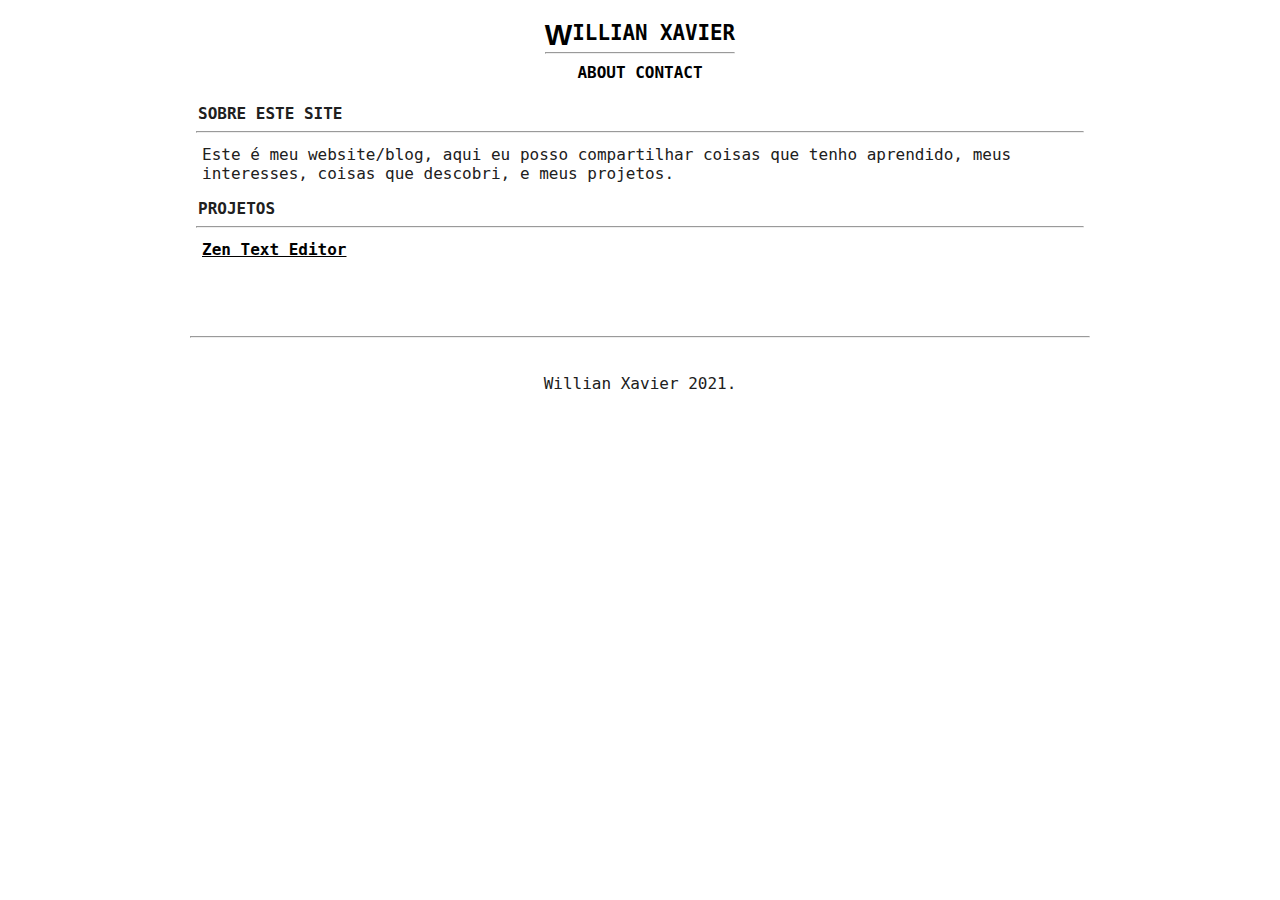
<file: index.html>
<!DOCTYPE html>
<html lang="en">
<head>
    <meta charset="UTF-8">
    <meta name="viewport" content="width=device-width, initial-scale=1.0">
    <meta name="author" content="Willian Xavier">
    <meta name="keywords" content="C, C++, HTML, CSS, Development">
    <link rel="stylesheet" href="style.css">
    <title>Willian Xavier's Website</title>
    
</head>
<body>
        <!-- header -->
        <header title="Willian Xavier">
                <a style="text-decoration: none;color: black;" href="./index.html">
                    <h1><span>W</span>ILLIAN XAVIER</h1>
                </a>
                <hr style="margin: 0 auto;">
        </header>
        <nav>
            <ul>
                <li><a href="./about.html"><strong>ABOUT</strong></a></li>
                <li><a href="./contact.html"><strong>CONTACT</strong></a> </li>
            </ul>
        </nav>
<main>
    <!-- about -->
    <section>
        <h2>Sobre este site</h2>
        <hr>
        <p>
            Este é meu website/blog, aqui eu posso compartilhar coisas que tenho aprendido,
            meus interesses, coisas que descobri, e meus projetos.
        </p>
        <!--
        <p>This is my personal website/blog, here I can share with the world the things I have learned,
            some of my interests, things I have discovered, and my projects.
        </p>
        -->
    </section>

    <!-- projects -->
    <section>
        <h2>Projetos</h2>
        <hr>
        <p class="article-p">
            <a class="article-link" href="./text_editor.html"><b> Zen Text Editor</b></a><br>
        </p>
    </section>
    </main>

       <br>
       <br>
       <br>

    <hr>

    <!-- footer -->
    <footer>
        <p>Willian Xavier 2021.</p>
    </footer>

</body>
</html>
</file>
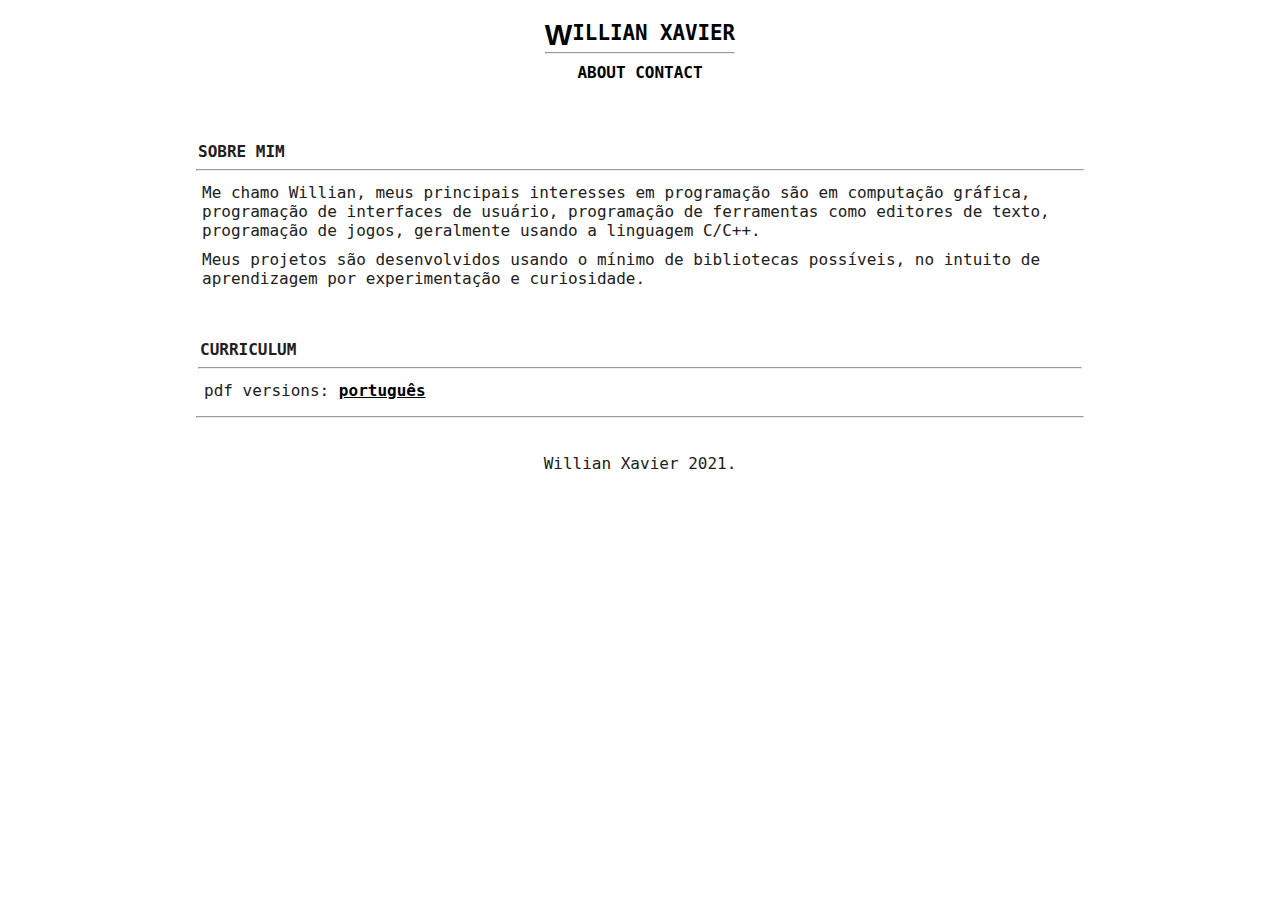
<file: about.html>
<!DOCTYPE html>
<html lang="en">
<head>
    <meta charset="UTF-8">
    <meta name="viewport" content="width=device-width, initial-scale=1.0">
    <meta name="author" content="Willian Xavier">
    <meta name="keywords" content="C, C++, HTML, CSS, Development">
    <link rel="stylesheet" href="style.css">
    <title>Willian Xavier's Website</title>
</head>
<body>
        <!-- header -->
        <header title="Willian Xavier">
                <a style="text-decoration: none;color: black;" href="./index.html">
                    <h1><span>W</span>ILLIAN XAVIER</h1>
                </a>
                <hr style="margin: 0 auto;">
        </header>
        <nav>
            <ul>
                <li><a href="./about.html"><strong>ABOUT</strong></a></li>
                <li><a href="./contact.html"><strong>CONTACT</strong></a> </li>
            </ul>
        </nav>
<main>
    <br>
    <br>
    <!-- Email -->
    <section>
        <h2>Sobre Mim</h2>
        <hr>
        <p class="article-p">
            Me chamo Willian, 
            meus principais interesses em programação são em computação gráfica, programação de interfaces de usuário, 
            programação de ferramentas como editores de texto, programação de jogos, geralmente usando a linguagem C/C++.
        </p
        <hr>
        <p class="article-p">

            Meus projetos são desenvolvidos usando o mínimo de bibliotecas possíveis, no intuito de aprendizagem
            por experimentação e curiosidade.
        </p
    </section>

    <br>
    <br>

    <!-- curriculum -->
    <section>
        <h2>curriculum</h2>
        <hr>
        <p class="article-p">
        pdf versions: <a class="article-link" href="https://docs.google.com/document/d/18oARkLs3rNPBYTbiYm46BtV99V6IQfuug_qEXWbjXCo/edit?usp=sharing" target="_blank">português</a>
        <br>
        </p>
    </section>

    <hr>

    <!-- footer -->
    <footer>
        <p>Willian Xavier 2021.</p>
    </footer>

</body>
</html>
</file>
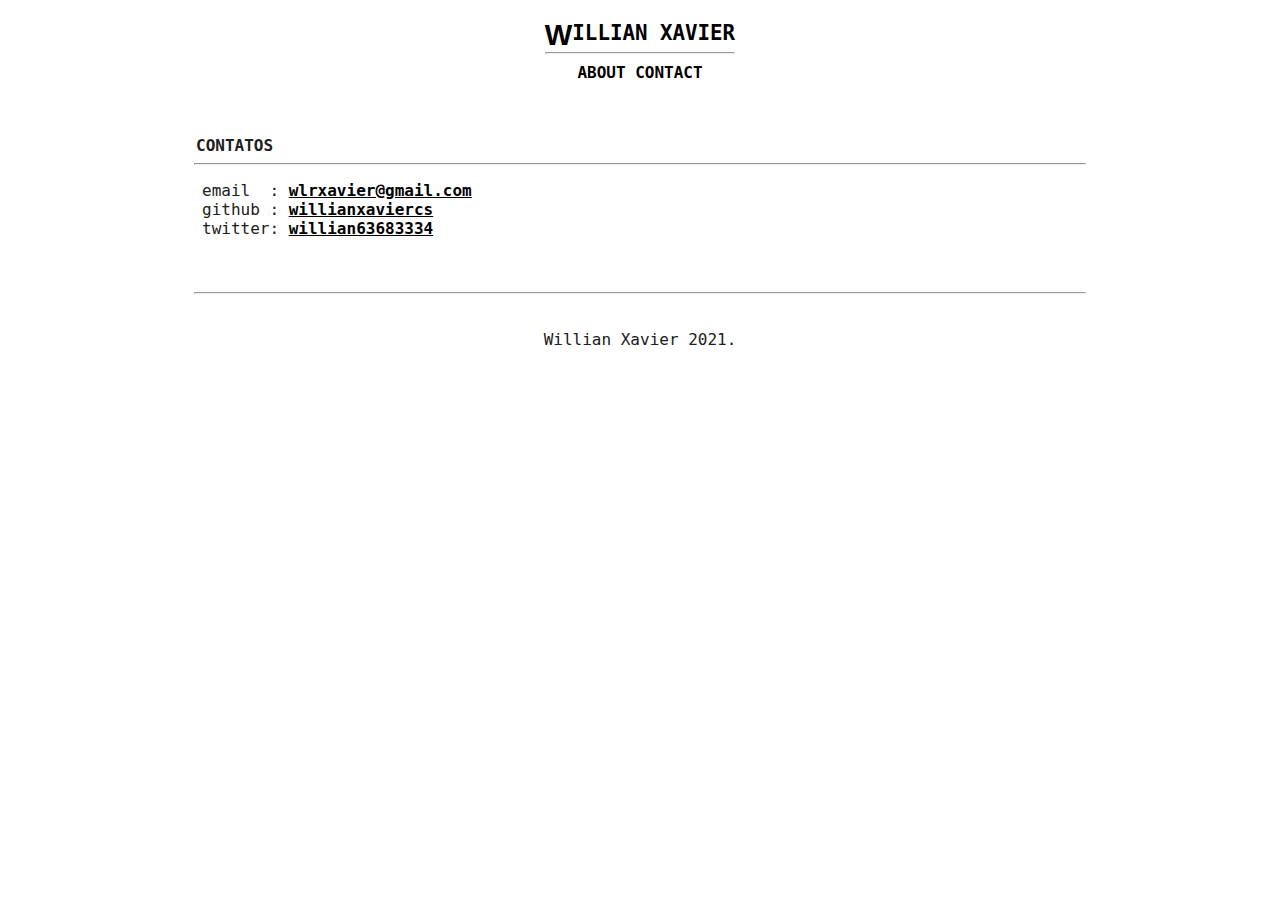
<file: contact.html>
<!DOCTYPE html>
<html lang="en">
<head>
    <meta charset="UTF-8">
    <meta name="viewport" content="width=device-width, initial-scale=1.0">
    <meta name="author" content="Willian Xavier">
    <meta name="keywords" content="C, C++, HTML, CSS, Development">
    <link rel="stylesheet" href="style.css">
    <title>Willian Xavier's Website</title>
    
</head>
<body>
        <!-- header -->
        <header title="Willian Xavier">
                <a style="text-decoration: none;color: black;" href="./index.html">
                    <h1><span>W</span>ILLIAN XAVIER</h1>
                </a>
                <hr style="margin: 0 auto;">
        </header>
        <nav>
            <ul>
                <li><a href="./about.html"><strong>ABOUT</strong></a></li>
                <li><a href="./contact.html"><strong>CONTACT</strong></a> </li>
            </ul>
        </nav>
<main>
    <br>
    <br>
    <h2>Contatos</h2>
    <hr>
    <!-- Email -->
    <section>
        <p class="article-p">
        email  &ThinSpace;: <a class="article-link" href="mailto:wlrxavier@gmail.com" target="_blank">wlrxavier@gmail.com</a><br>
        github : <a class="article-link" href="https://github.com/willianxaviercs" target="_blank">willianxaviercs</a><br>
        twitter: <a class="article-link" href="https://twitter.com/Willian63683334" target="_blank">willian63683334</a><br>
        </p>
    </section>

    <br>
    <br>

    <hr>

    <!-- footer -->
    <footer>
        <p>Willian Xavier 2021.</p>
    </footer>

</body>
</html>
</file>
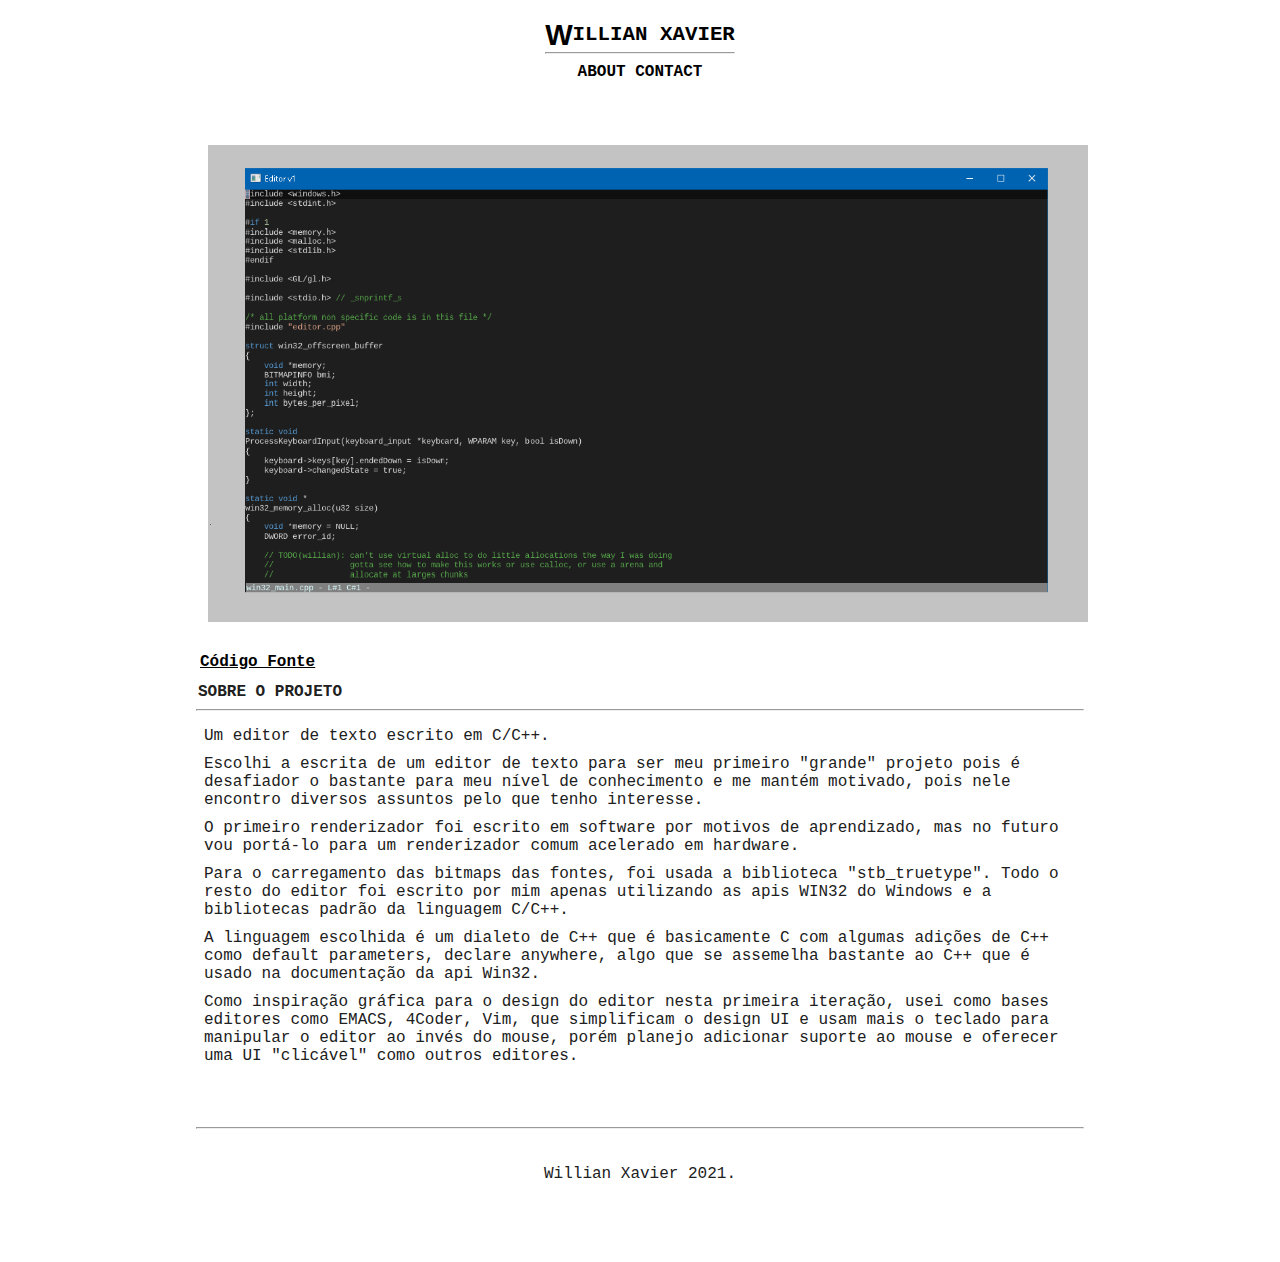
<file: text_editor.html>
<!DOCTYPE html>
<html lang="en">
<head>
    <meta charset="UTF-8">
    <meta name="viewport" content="width=device-width, initial-scale=1.0">
    <meta name="author" content="Willian Xavier">
    <meta name="keywords" content="C, C++, HTML, CSS, Development">
    <link rel="stylesheet" href="style.css">
    <title>Willian Xavier's Website</title>
   
</head>
<body>
        <!-- header -->
        <header title="Willian Xavier">
                <a style="text-decoration: none;color: black;" href="./index.html">
                    <h1><span>W</span>ILLIAN XAVIER</h1>
                </a>
                <hr style="margin: 0 auto;">
        </header>
        <nav>
            <ul>
                <li><a href="./about.html"><strong>ABOUT</strong></a></li>
                <li><a href="./contact.html"><strong>CONTACT</strong></a> </li>
            </ul>
        </nav>
<main>
    <br>
    <br>
</section>
<p class="article-p">
    <a  href="./zen_editor.png" target="_blank">
        <img src="zen_editor.png" width="100%" height="100%"  class="center">
    </a>
</p>
<section>

</section>
<p class="article-p">
    <a class="article-link" href="https://github.com/willianxaviercs/zen_editor" target="_blank">Código Fonte</a>
    
</p>
<section>

    <h2>SOBRE O PROJETO</h2>
    <hr>
    <!-- Email -->
    <section>
        <p class="article-p">
            Um editor de texto escrito em C/C++. <br>
            <p>
            Escolhi a escrita de um editor de texto para ser meu primeiro "grande" projeto pois é desafiador o bastante
            para meu nível de conhecimento e me mantém motivado, pois nele encontro diversos assuntos pelo que tenho interesse. <br>
            </p>
            <P>
                O primeiro renderizador foi escrito em software por motivos de aprendizado, mas no futuro vou portá-lo para um renderizador
                comum acelerado em hardware. <br>
            
            </P>
            <P>
                Para o carregamento das bitmaps das fontes, foi usada a biblioteca "stb_truetype". Todo o resto do editor foi escrito por mim 
                apenas utilizando as apis WIN32 do Windows e a bibliotecas padrão da linguagem C/C++. <br> 
            </P>
            <p>
                A linguagem escolhida é um dialeto de C++ que é basicamente C com algumas adições de C++ como default parameters, declare anywhere,
                algo que se assemelha bastante ao C++ que é usado na documentação da api Win32. <br>
            </p>
            <p>
                Como inspiração gráfica para o design do editor nesta primeira iteração, usei como bases editores como EMACS, 4Coder, Vim, que simplificam o 
                design UI e usam mais o teclado para manipular o editor ao invés do mouse, porém planejo adicionar suporte ao mouse e oferecer uma UI "clicável"
                como outros editores. 
            </p>
            
        </p>
    </section>

    <br>
    <br>

    <hr>

    <!-- footer -->
    <footer>
        <p>Willian Xavier 2021.</p>
    </footer>

</body>
</html>
</file>
<file: style.css>
html {
    font-family: Consolas, Monospace, Courier;
    padding: 2px;
    color: rgb(32, 32, 32);

}
body {
    background-color: rgb (242, 244, 248);
    max-width: 900px;
    margin: 0 auto;
    padding-left: 2%;
    padding-right: 2%;
    padding-top: 1%;
    padding-bottom: 1%;
}
h1 {
    font-size: 1.3em;
    text-transform: uppercase;
    padding: 0;
    margin: 0 auto;
    text-align: center;
}
h1 span {
    font-family: Geneva, Verdana, sans-serif ;
    font-size: 140%;
    vertical-align: sub;
}
nav a {
    font-size: 1em;
    text-decoration: none;
    color: black;
}
nav {
    margin-top: 1px;
    text-align: center;
}
nav ul {
    list-style-type: none;
    margin: 0;
    padding: 0;
}
nav ul li {
    display: inline;
}
header {
    padding: 4px;
    margin-bottom: 5px;
    display: block;
    margin-left: auto;
    margin-right: auto;
    width: max-content;
}
main {
    margin-top: 10px;
    padding: 4px;
}
hr {
    color: rgba(180, 180, 180, 1);
}
h2 {
    text-transform: uppercase;
    font-size: 1em;
    margin: 2px;
}
section {
    margin-top: 4px;
    padding: 2px;
}
.article-p {
    margin-top: 0 auto;
    padding: 4px;
}
p {
    padding: 4px;
    margin: 2px;
}
.article-link {
    font-weight: bold;
    text-align: left;
    color: black;
}
footer {
    margin: 10px auto;
    padding: 20px;
    text-align: center;
}
img {
    align-content: center;
    margin: 4px;
    padding: 4px;
}
</file>
